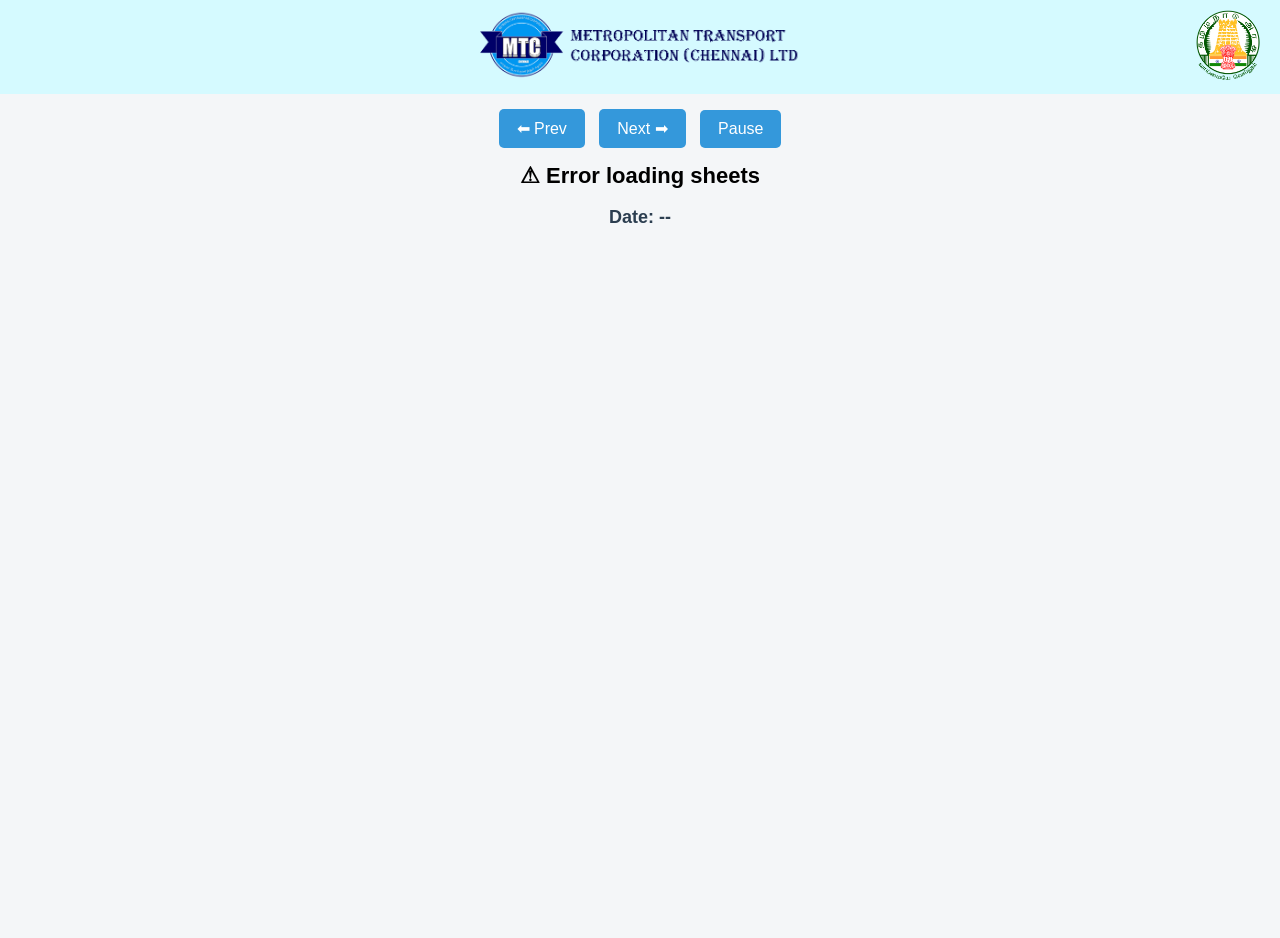
<file: index.html>
<!DOCTYPE html>
<html lang="en">
<head>
  <meta charset="UTF-8">
  <meta name="viewport" content="width=device-width, initial-scale=1.0">
  <title>Bus Tracking Dashboard</title>
  <link rel="stylesheet" href="style.css">
</head>

<body>

<!-- 🔹 HEADER -->
<div class="header">
  <img src="logo.png" alt="MTC Logo">
  <img src="TNLOGO.png" class="TN-logo" alt="TN Logo">
</div>

<!-- 🔹 CONTROLS -->
<div class="controls">
  <button onclick="prevSlide()">⬅ Prev</button>
  <button onclick="nextSlide()">Next ➡</button>
  <button id="pauseBtn" onclick="togglePause()">Pause</button>
</div>

<!-- 🔹 TITLE -->
<h2 id="sheetTitle">Loading...</h2>

<!-- 🔹 DATE -->
<h3 id="dateHeader">Date: --</h3>

<!-- 🔹 TABLE -->
<div class="table-container">
  <table>
    <thead id="tableHead">
      <!-- 🔥 MULTI-ROW HEADER WILL BE INJECTED HERE -->
    </thead>
    <tbody id="tableBody"></tbody>
  </table>
</div>

<!-- 🔹 SCRIPT -->
<script src="script.js"></script>

</body>
</html>
</file>
<file: style.css>
/* 🔹 GLOBAL */
body {
  margin: 0;
  font-family: Arial, sans-serif;
  background: #f4f6f8;
}

/* 🔹 HEADER */
.header {
  background: #d5faff;
  text-align: center;
  padding: 10px;
  position: relative;
}

.header img {
  height: 70px;
  object-fit: contain;
}

/* 🔹 RIGHT LOGO */
.TN-logo {
  position: absolute;
  top: 10px;
  right: 20px;
  height: 55px;
}

/* 🔹 CONTROLS */
.controls {
  text-align: center;
  margin: 10px;
}

button {
  padding: 8px 15px;
  margin: 5px;
  border: none;
  background: #3498db;
  color: white;
  cursor: pointer;
  border-radius: 5px;
  font-size: 14px;
  transition: 0.2s;
}

button:hover {
  background: #2980b9;
}

/* 🔹 TITLE */
#sheetTitle {
  text-align: center;
  margin: 5px;
  font-size: 18px;
  font-weight: bold;
}

/* 🔹 DATE */
#dateHeader {
  text-align: center;
  font-size: 16px;
  font-weight: bold;
  color: #2c3e50;
  margin-bottom: 10px;
}

/* 🔹 TABLE CONTAINER */
.table-container {
  height: calc(100vh - 220px);
  overflow-y: auto;
  padding: 10px;
}

/* 🔹 TABLE */
table {
  width: 100%;
  border-collapse: collapse;
  background: white;
}

/* 🔥 HEADER ROW 1 (GROUP) */
thead tr:nth-child(1) th {
  background: #2c3e50;
  color: white;
  padding: 10px;
  font-size: 15px;
  border: 1px solid #ddd;
}

/* 🔥 HEADER ROW 2 (SUB HEADERS) */
thead tr:nth-child(2) th {
  background: #34495e;
  color: white;
  padding: 10px;
  font-size: 14px;
  border: 1px solid #ddd;
}

/* 🔥 STICKY HEADER (2 ROWS) */
thead th {
  position: sticky;
  z-index: 2;
}

thead tr:nth-child(1) th {
  top: 0;
}

thead tr:nth-child(2) th {
  top: 40px;
}

/* 🔹 TABLE CELLS */
td {
  padding: 8px;
  text-align: center;
  border-bottom: 1px solid #ddd;
  font-size: 14px;
}

/* 🔹 ROW HOVER */
tr:hover {
  background: #f1f1f1;
}

/* 🔹 EVEN ROW COLOR */
tr:nth-child(even) {
  background: #fafafa;
}

/* 🔹 SCROLLBAR (OPTIONAL NICE UI) */
.table-container::-webkit-scrollbar {
  width: 8px;
}

.table-container::-webkit-scrollbar-thumb {
  background: #bbb;
  border-radius: 4px;
}

.table-container::-webkit-scrollbar-thumb:hover {
  background: #888;
}

/* 🔥 RESPONSIVE (BIG DISPLAY / TV MODE) */
@media screen and (min-width: 1200px) {

  #sheetTitle {
    font-size: 22px;
  }

  #dateHeader {
    font-size: 18px;
  }

  th, td {
    font-size: 16px;
    padding: 12px;
  }

  button {
    font-size: 16px;
    padding: 10px 18px;
  }
}
</file>
